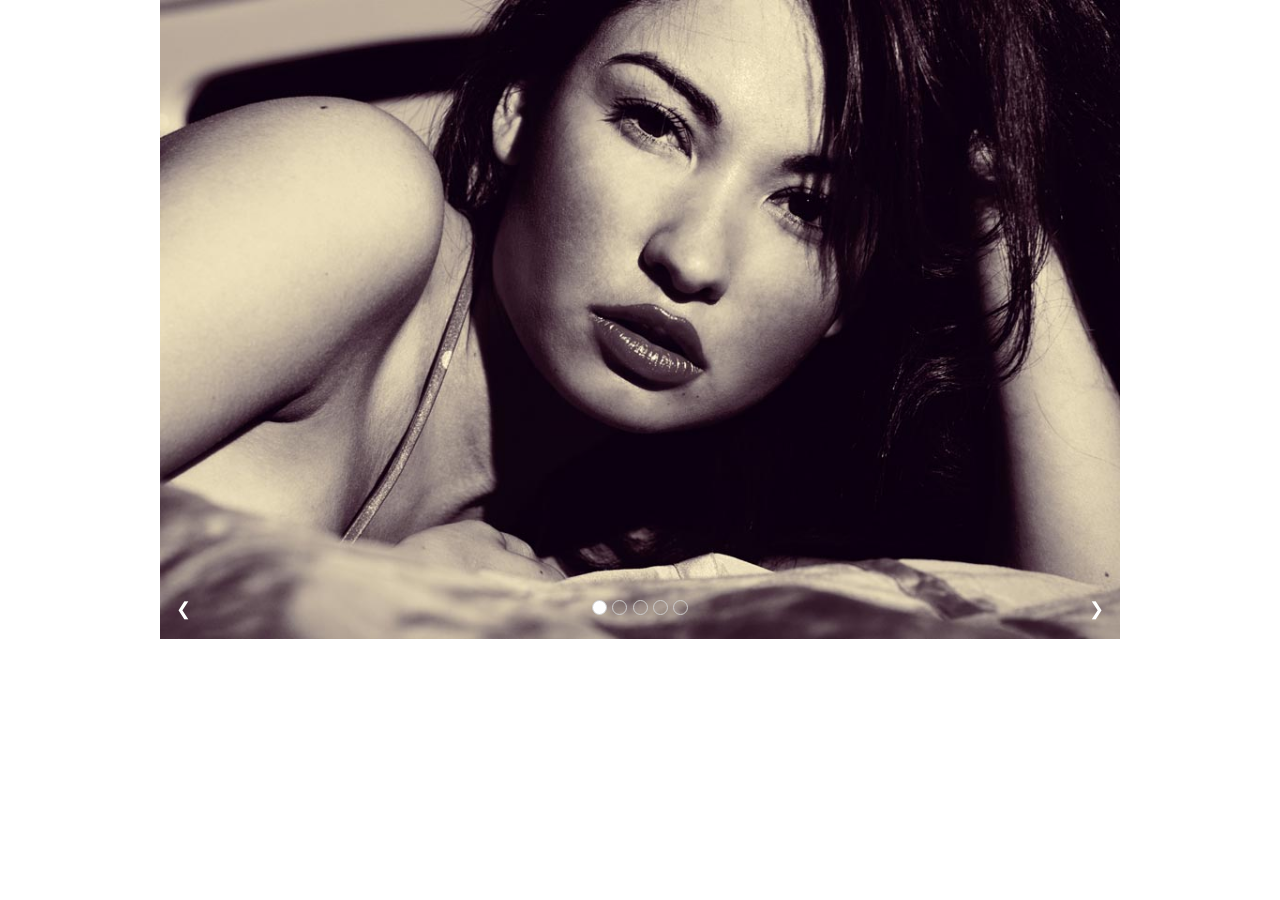
<file: slideshow.html>
<!DOCTYPE html>
<html>
<title>W3.CSS</title>
<meta name="viewport" content="width=device-width, initial-scale=1">
<link rel="stylesheet" href="https://www.w3schools.com/w3css/4/w3.css">
<style>
.mySlides {display:none}
.w3-left, .w3-right, .w3-badge {cursor:pointer}
.w3-badge {height:15px;width:15px;padding:0}
</style>
<body>

<div class="w3-container">
   
 </div>

<div class="w3-content w3-display-container" style="max-width:960px">
  <img class="mySlides" src="images/1.jpg" style="width:100%">
  <img class="mySlides" src="images/2.jpg" style="width:100%">
  <img class="mySlides" src="images/3.jpg" style="width:100%">
  <img class="mySlides" src="images/4.jpg" style="width:100%">
  <img class="mySlides" src="images/5.jpg" style="width:100%">
  <div class="w3-center w3-container w3-section w3-large w3-text-white w3-display-bottommiddle" style="width:100%">
    <div class="w3-left w3-hover-text-khaki" onclick="plusDivs(-1)">&#10094;</div>
    <div class="w3-right w3-hover-text-khaki" onclick="plusDivs(1)">&#10095;</div>
    <span class="w3-badge demo w3-border w3-transparent w3-hover-white" onclick="currentDiv(1)"></span>
    <span class="w3-badge demo w3-border w3-transparent w3-hover-white" onclick="currentDiv(2)"></span>
    <span class="w3-badge demo w3-border w3-transparent w3-hover-white" onclick="currentDiv(3)"></span>
     <span class="w3-badge demo w3-border w3-transparent w3-hover-white" onclick="currentDiv(4)"></span>
      <span class="w3-badge demo w3-border w3-transparent w3-hover-white" onclick="currentDiv(5)"></span>
  </div>
</div>

<script>
var slideIndex = 1;
showDivs(slideIndex);

function plusDivs(n) {
  showDivs(slideIndex += n);
}

function currentDiv(n) {
  showDivs(slideIndex = n);
}

function showDivs(n) {
  var i;
  var x = document.getElementsByClassName("mySlides");
  var dots = document.getElementsByClassName("demo");
  if (n > x.length) {slideIndex = 1}    
  if (n < 1) {slideIndex = x.length}
  for (i = 0; i < x.length; i++) {
     x[i].style.display = "none";  
  }
  for (i = 0; i < dots.length; i++) {
     dots[i].className = dots[i].className.replace(" w3-white", "");
  }
  x[slideIndex-1].style.display = "block";  
  dots[slideIndex-1].className += " w3-white";
}
</script>

</body>
</html>
</file>
